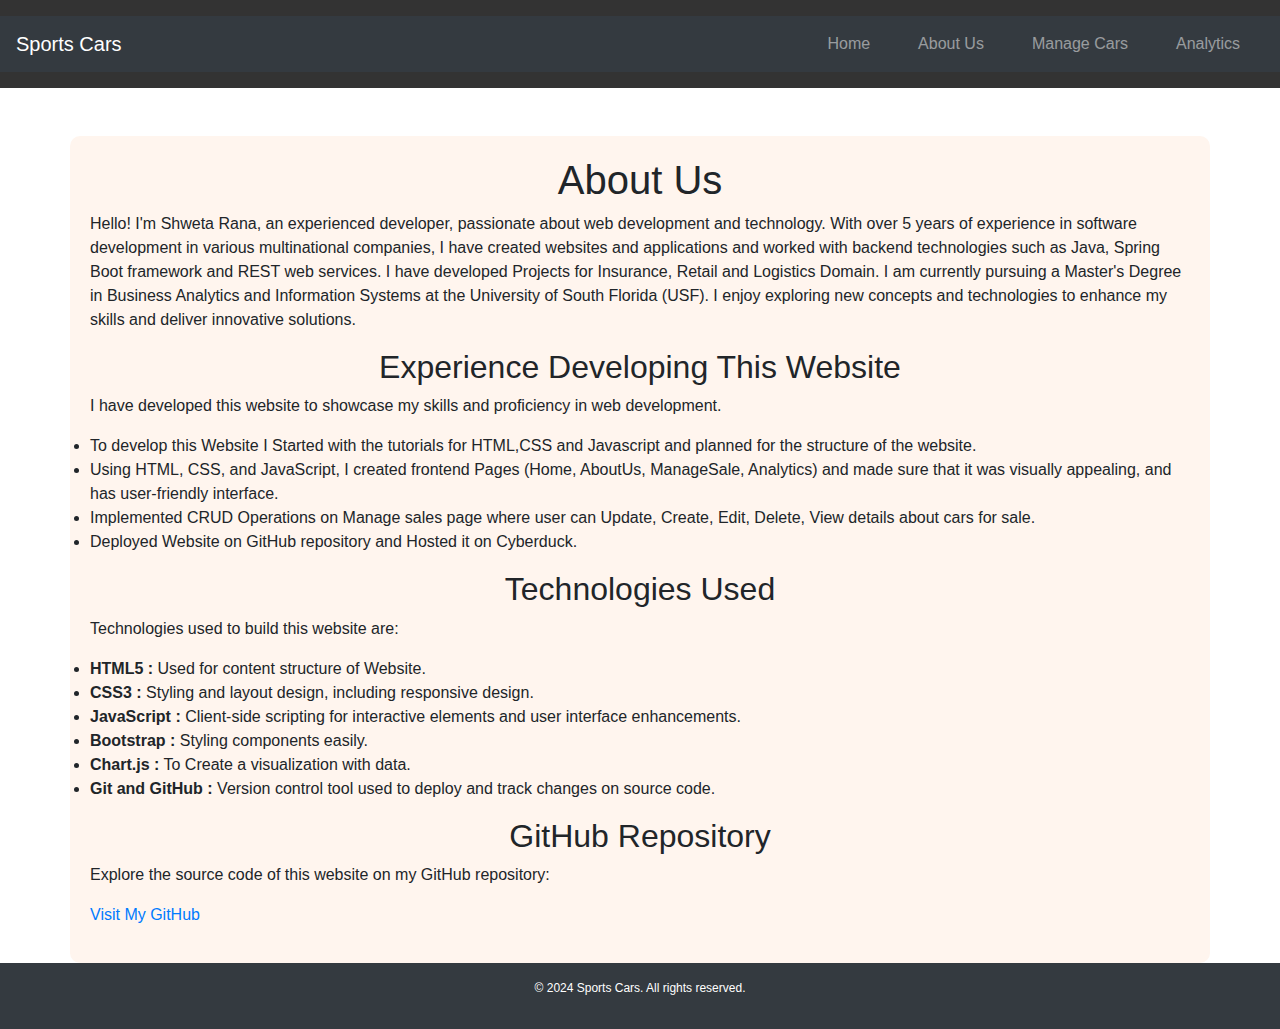
<file: aboutus.html>
<!DOCTYPE html>
<html lang="en">
<head>
    <meta charset="UTF-8">
    <meta name="viewport" content="width=device-width, initial-scale=1.0">
    <title>About Us</title>
    <link rel="stylesheet" href="css/styles.css">
    <link rel="stylesheet" href="https://stackpath.bootstrapcdn.com/bootstrap/4.5.2/css/bootstrap.min.css">
</head>
<style>
.content {
            background-color: #FFF5EE;
            border-radius: 10px;
            padding: 20px;
        }</style>
<body>
    <header>
        <nav class="navbar navbar-expand-lg navbar-dark bg-dark">
            <a class="navbar-brand" href="index.html">Sports Cars</a>
            <div class="collapse navbar-collapse">
                <ul class="navbar-nav ml-auto">
                    <li class="nav-item"><a class="nav-link" href="index.html">Home</a></li>
                    <li class="nav-item"><a class="nav-link" href="aboutus.html">About Us</a></li>
                    <li class="nav-item"><a class="nav-link" href="crud.html">Manage Cars</a></li>
                    <li class="nav-item"><a class="nav-link" href="analytics.html">Analytics</a></li>
                </ul>
            </div>
        </nav>
    </header>
    <main class="container mt-5 content">
        <h1 class="text-center">About Us</h1>
        <section id="profile">
            <p>  Hello! I'm Shweta Rana, an experienced developer, passionate about web development and technology. With over 5 years of experience in software development in various multinational companies, I have created websites and applications and worked with backend technologies such as Java, Spring Boot framework and REST web services. I have developed Projects for Insurance, Retail and Logistics Domain. I am currently pursuing a Master's Degree in Business Analytics and Information Systems at the University of South Florida (USF). I enjoy exploring new concepts and technologies to enhance my skills and deliver innovative solutions.
            </p>
        </section>
        <section id="experience">
            <h2>Experience Developing This Website</h2>
            <p>I have developed this website to showcase my skills and proficiency in web development.</p>
            <ul>
                <li>To develop this Website I Started with the tutorials for HTML,CSS and Javascript and planned for the structure of the website.</li>
                <li> Using HTML, CSS, and JavaScript, I created frontend Pages (Home, AboutUs, ManageSale, Analytics) and made sure that it was visually appealing, and has user-friendly interface.</li>
                <li> Implemented CRUD Operations on Manage sales page where user can Update, Create, Edit, Delete, View details about cars for sale.</li>
                <li>Deployed Website on GitHub repository and Hosted it on Cyberduck.</li>
            </ul>
        </section>
        <section id="technologies">
            <h2>Technologies Used</h2>
            <p>Technologies used to build this website are:</p>
            <ul>
                <li><strong>HTML5 :</strong> Used for content structure of Website.</li>
                <li><strong>CSS3 :</strong> Styling and layout design, including responsive design.</li>
                <li><strong>JavaScript :</strong> Client-side scripting for interactive elements and user interface enhancements.</li>
                <li><strong>Bootstrap :</strong> Styling components easily.</li>
                <li><strong>Chart.js :</strong> To Create a visualization with data.</li>
                <li><strong>Git and GitHub :</strong> Version control tool used to deploy and track changes on source code.</li>
            </ul>
        </section>
        <section id="github">
            <h2>GitHub Repository</h2>
            <p>Explore the source code of this website on my GitHub repository:</p>
            <p><a href="https://github.com/shwetarana08/shwetarana08.github.io" target="_blank">Visit My GitHub</a></p>
        </section>
    </main>
    <footer class="bg-dark text-white text-center py-3">
        <p>&copy; 2024 Sports Cars. All rights reserved.</p>
    </footer>
</body>
</html>
</file>
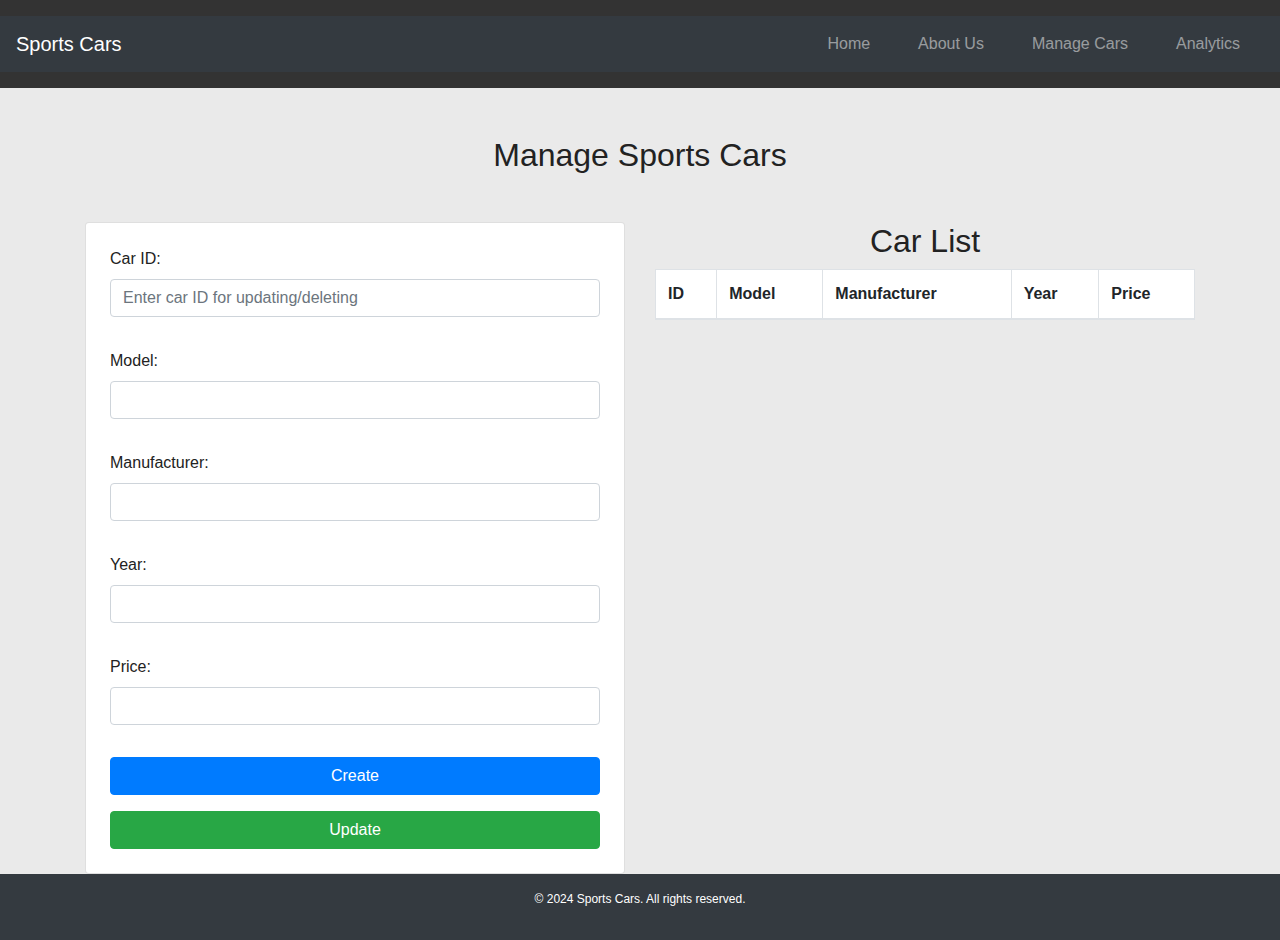
<file: crud.html>
<!DOCTYPE html>
<html lang="en">
<head>
    <meta charset="UTF-8">
    <meta name="viewport" content="width=device-width, initial-scale=1.0">
    <title>Manage Cars</title>
    <link rel="stylesheet" href="https://stackpath.bootstrapcdn.com/bootstrap/4.5.2/css/bootstrap.min.css">
    <link rel="stylesheet" href="css/styles.css">
    <script src="js/script.js" defer></script>
</head>
<body">
    <header>
        <nav class="navbar navbar-expand-lg navbar-dark bg-dark">
            <a class="navbar-brand" href="index.html">Sports Cars</a>
            <div class="collapse navbar-collapse">
                <ul class="navbar-nav ml-auto">
                    <li class="nav-item"><a class="nav-link" href="index.html">Home</a></li>
                    <li class="nav-item"><a class="nav-link" href="aboutus.html">About Us</a></li>
                    <li class="nav-item"><a class="nav-link" href="crud.html">Manage Cars</a></li>
                    <li class="nav-item"><a class="nav-link" href="analytics.html">Analytics</a></li>
                </ul>
            </div>
        </nav>
    </header>
    
    <main class="container mt-5">
        <h2>Manage Sports Cars</h2>
        <div class="row mt-5">
            <div class="col-md-6">
                <div class="card p-4">
                    <form id="carForm">
                        <div class="form-group">
                            <label for="carId">Car ID:</label>
                            <input type="text" class="form-control" id="carId" name="carId" placeholder="Enter car ID for updating/deleting">
                        </div>
                        <div class="form-group">
                            <label for="model">Model:</label>
                            <input type="text" class="form-control" id="model" name="model" required>
                        </div>
                        <div class="form-group">
                            <label for="manufacturer">Manufacturer:</label>
                            <input type="text" class="form-control" id="manufacturer" name="manufacturer" required>
                        </div>
                        <div class="form-group">
                            <label for="year">Year:</label>
                            <input type="number" class="form-control" id="year" name="year" required>
                        </div>
                        <div class="form-group">
                            <label for="price">Price:</label>
                            <input type="number" class="form-control" id="price" name="price" required>
                        </div>
                        <button type="button" class="btn btn-primary" onclick="createCar()">Create</button>
                        <button type="button" class="btn btn-success" onclick="updateCar()">Update</button>
                    </form>
                </div>
            </div>
            <div class="col-md-6">
                <div id="carList">
                    <h2>Car List</h2>
                    <table class="table table-bordered table bg-white">
                        <thead>
                            <tr>
                                <th>ID</th>
                                <th>Model</th>
                                <th>Manufacturer</th>
                                <th>Year</th>
                                <th>Price</th>
                            </tr>
                        </thead>
                        <tbody id="carTableBody">
                            
                        </tbody>
                    </table>
                </div>
            </div>
        </div>
    </main>
    
    <footer class="bg-dark text-white text-center py-3">
        <p>&copy; 2024 Sports Cars. All rights reserved.</p>
    </footer>
</body>
</html>
</file>
<file: css/styles.css>
header {
    background-color: #333;
    color: white;
    padding: 1em 0;
    text-align: center;
}

nav ul {
    list-style: none;
    padding: 0;
    display: flex;
    justify-content: center;
}

nav ul li {
    margin: 0 1em;
}

nav ul li a {
    color: white;
    text-decoration: none;
}

h1, h2 {
    text-align: center;
}

.car, article {
    margin: 1em 0;
}

#carForm {
    display: flex;
    flex-direction: column;
    gap: 1em;
}

#carList ul {
    list-style: none;
    padding: 0;
}

.body {
    font-family: 'Montserrat', sans-serif;
    max-width: 1355px;
    margin: 0 auto;
  }
  
  .container,
  .container-fluid {
    width: 100%;
  }
  
  .header {
    font-size: 14px;
  }
  
  .nav-row {
    background-color: #383838;
    color: #888;
  }
  
  .nav-row a {
    color: #888;
    text-transform: uppercase;
  }
  
  .cars-section {
    background-color: #f3f3f3;
    border-top: #888 0.5px solid;
    border-bottom: #888 0.5px solid;
  }
  
  .car-container {
    width: 90%;
    margin: 0 auto;
  }
  
  .section-info {
    border-bottom: #888 0.5px solid;
  }
  
  .carndet img {
    width: 100%;
    height: 160px;
  }
  
  .carndet {
    display: grid;
    gap: 10px;
    grid-template-columns: repeat(5, 1fr);
  }
  
  .details {
    padding: 15px 20px;
  }
  
  footer p {
    font-size: 12px;
  }
  .view,
  .new,
  .price p {
    color: #d35266;
    font-weight: 700;
  }

  .footer-top li {
    list-style: none;
  }
  
  .footer-top ul {
    padding: 0;
  }
  
  footer {
    color: #888;
  }
  
  .footer-icons i {
    padding-left: 20px;
  }
  
* {
    margin: 0;
    padding: 0;
    box-sizing: border-box;
    font-family: 'Poppins', sans-serif;
}

body {
    background: #eaeaea;
    color: #222;
}

.home {
    position: relative;
    width: 100%;
    height: 100vh;
    display: flex;
    justify-content: space-between;
    align-items: center;
    padding: 50px 8% 0;
    overflow: hidden;
}

.home-content {
    max-width: 630px;
}

.home-content h1 {
    font-size: 50px;
    line-height: 1.2;
    opacity: 0;
    animation: slideBottom 1s ease forwards;
    animation-delay: 1s;
}

.home-content h3 {
    font-size: 40px;
    color: #1743e3;
    opacity: 0;
    animation: slideRight 1s ease forwards;
    animation-delay: 1.3s;
}

.home-content p {
    font-size: 16px;
    margin: 15px 0 30px;
    opacity: 0;
    animation: slideLeft 1s ease forwards;
    animation-delay: 1.6s;
}

.btn:hover {
    background: transparent;
    color: #1743e3;
}

.home-img {
    position: relative;
    right: -7%;
    width: 450px;
    height: 450px;
    transform: rotate(45deg);
}

.home-img .rhombus {
    position: absolute;
    width: 70%;
    height: 100%;
    background: #eaeaea;
    border: 25px solid #CC5500;
    box-shadow: -15px 15px 15px rgba(0, 0, 0, .2);
    opacity: 0;
    animation: zoomOut 1s ease forwards;
    animation-delay: 1.6s;
}

.home-img .rhombus img {
    position: absolute;
    top: 110px;
    left: -250px;
    max-width: 750px;
    transform: rotate(-45deg);
    opacity: 0;
    animation: car 1s ease forwards;
    animation-delay: 2s;
}

.home .rhombus2 {
    position: absolute;
    top: -25%;
    right: -25%;
    width: 700px;
    height: 700px;
    background: #CC5500;
    transform: rotate(45deg);
    z-index: -1;
    opacity: 0;
    animation: rhombus2 1s ease forwards;
}

/* KEYFRAMES ANIMATION */


@keyframes slideLeft {
    0% {
        transform: translateX(100px);
        opacity: 0;
    }
    
    100% {
        transform: translateX(0px);
        opacity: 1;
    }
}

@keyframes slideTop {
    0% {
        transform: translateY(100px);
        opacity: 0;
    }
    
    100% {
        transform: translateY(0px);
        opacity: 1;
    }
}

@keyframes slideBottom {
    0% {
        transform: translateY(-100px);
        opacity: 0;
    }
    
    100% {
        transform: translateY(0px);
        opacity: 1;
    }
}

@keyframes slideSci {
    0% {
        transform: translateX(100px) rotate(45deg);
        opacity: 0;
    }
    
    100% {
        transform: translateX(0px) rotate(45deg);
        opacity: 1;
    }
}

@keyframes zoomOut {
    0% {
        transform: scale(1.1);
        opacity: 0;
    }
    
    100% {
        transform: scale(1);
        opacity: 1;
    }
}

@keyframes car {
    0% {
        transform: translate(300px, -300px) scale(0) rotate(-45deg);
        opacity: 0;
    }
    
    100% {
        transform: translate(0, 0) scale(1) rotate(-45deg);
        opacity: 1;
    }
}

@keyframes rhombus2 {
    0% {
        right: -40%;
        opacity: 0;
    }
    
    100% {
        right: -25%;
        opacity: 1;
    }
}

.chart-section {
    display: flex;
    justify-content: space-around;
    margin-top: 20px;
}

.chart-container {
    background-color: #fff;
    padding: 20px;
    border-radius: 8px;
    box-shadow: 0 0 20px rgba(0, 0, 0, 0.1);
    width: 45%;
}

.chart-container h2 {
    text-align: center;
    color: blue;
}

#pieChart {
    max-width: 300px;
    max-height: 300px;
}
</file>
